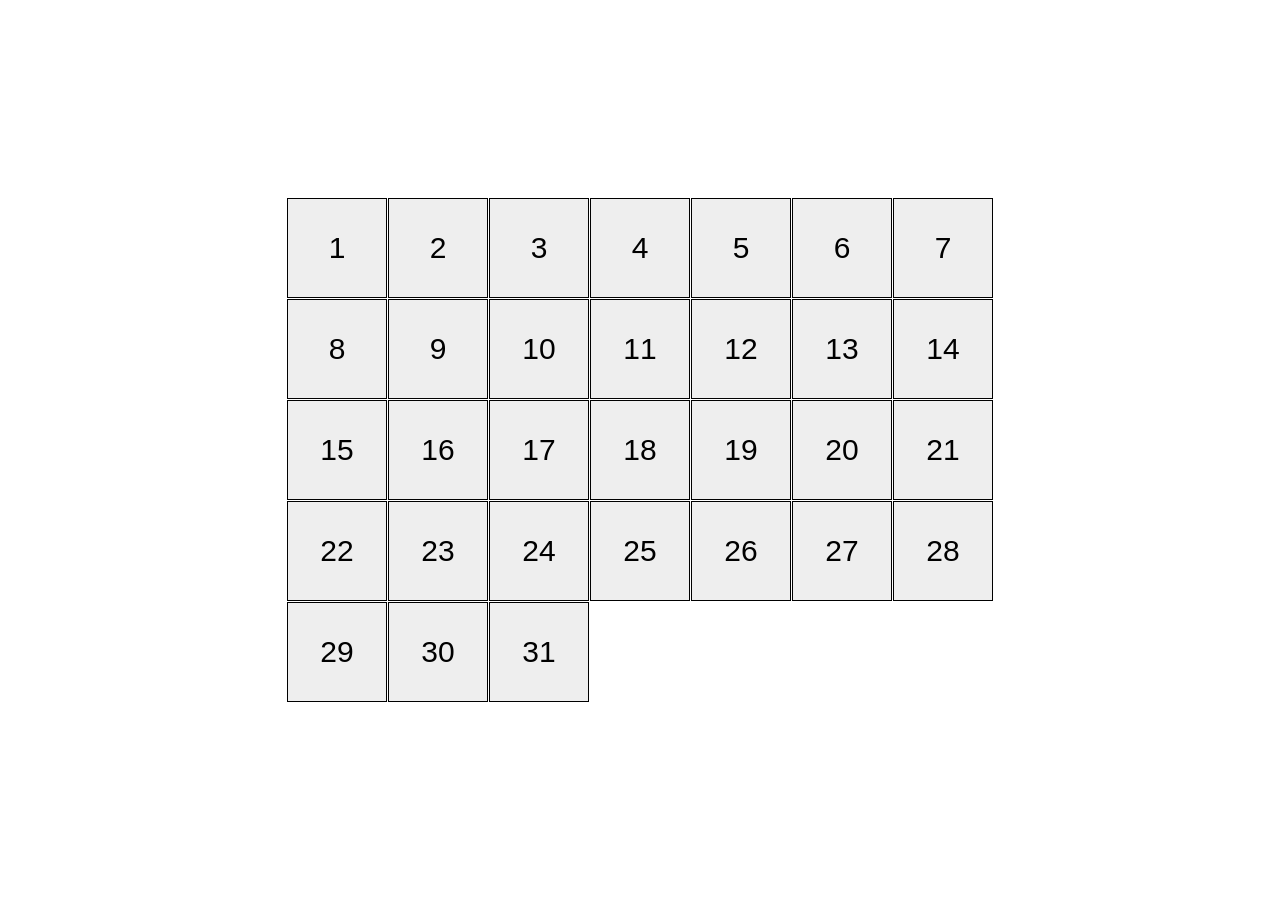
<file: index.html>
<!doctype html><html lang="en"><head><meta charset="utf-8"><meta name="viewport" content="width=device-width, initial-scale=1.0"><title>Calendar</title><link rel="stylesheet" href="index.5661212a.css"></head><body class="page"> <div class="calendar calendar--31 calendar--sat"> <div class="calendar__day calendar__day--1"></div> <div class="calendar__day calendar__day--2"></div> <div class="calendar__day calendar__day--3"></div> <div class="calendar__day calendar__day--4"></div> <div class="calendar__day calendar__day--5"></div> <div class="calendar__day calendar__day--6"></div> <div class="calendar__day calendar__day--7"></div> <div class="calendar__day calendar__day--8"></div> <div class="calendar__day calendar__day--9"></div> <div class="calendar__day calendar__day--10"></div> <div class="calendar__day calendar__day--11"></div> <div class="calendar__day calendar__day--12"></div> <div class="calendar__day calendar__day--13"></div> <div class="calendar__day calendar__day--14"></div> <div class="calendar__day calendar__day--15"></div> <div class="calendar__day calendar__day--16"></div> <div class="calendar__day calendar__day--17"></div> <div class="calendar__day calendar__day--18"></div> <div class="calendar__day calendar__day--19"></div> <div class="calendar__day calendar__day--20"></div> <div class="calendar__day calendar__day--21"></div> <div class="calendar__day calendar__day--22"></div> <div class="calendar__day calendar__day--23"></div> <div class="calendar__day calendar__day--24"></div> <div class="calendar__day calendar__day--25"></div> <div class="calendar__day calendar__day--26"></div> <div class="calendar__day calendar__day--27"></div> <div class="calendar__day calendar__day--28"></div> <div class="calendar__day calendar__day--29"></div> <div class="calendar__day calendar__day--30"></div> <div class="calendar__day calendar__day--31"></div> </div> </body></html>
</file>
<file: index.5661212a.css>
.calendar{box-sizing:border-box;flex-wrap:wrap;gap:1px;width:726px;padding:10px;display:flex}.calendar--month-length-28 .calendar__day:not(:nth-child(-n+28)),.calendar--month-length-29 .calendar__day:not(:nth-child(-n+29)),.calendar--month-length-30 .calendar__day:not(:nth-child(-n+30)),.calendar--month-length-31 .calendar__day:not(:nth-child(-n+31)){display:none}.calendar--start-day-mon .calendar__day:first-child{margin-left:0}.calendar--start-day-tue .calendar__day:first-child{margin-left:101px}.calendar--start-day-wed .calendar__day:first-child{margin-left:202px}.calendar--start-day-thu .calendar__day:first-child{margin-left:303px}.calendar--start-day-fri .calendar__day:first-child{margin-left:404px}.calendar--start-day-sat .calendar__day:first-child{margin-left:505px}.calendar--start-day-sun .calendar__day:first-child{margin-left:606px}.calendar__day{box-sizing:border-box;transition:transform background-color .5s;background-color:#eee;border:1px solid #000;justify-content:center;align-items:center;width:100px;height:100px;display:flex}.calendar__day--1:before{content:"1";font-family:Arial,Helvetica,sans-serif;font-size:30px}.calendar__day--2:before{content:"2";font-family:Arial,Helvetica,sans-serif;font-size:30px}.calendar__day--3:before{content:"3";font-family:Arial,Helvetica,sans-serif;font-size:30px}.calendar__day--4:before{content:"4";font-family:Arial,Helvetica,sans-serif;font-size:30px}.calendar__day--5:before{content:"5";font-family:Arial,Helvetica,sans-serif;font-size:30px}.calendar__day--6:before{content:"6";font-family:Arial,Helvetica,sans-serif;font-size:30px}.calendar__day--7:before{content:"7";font-family:Arial,Helvetica,sans-serif;font-size:30px}.calendar__day--8:before{content:"8";font-family:Arial,Helvetica,sans-serif;font-size:30px}.calendar__day--9:before{content:"9";font-family:Arial,Helvetica,sans-serif;font-size:30px}.calendar__day--10:before{content:"10";font-family:Arial,Helvetica,sans-serif;font-size:30px}.calendar__day--11:before{content:"11";font-family:Arial,Helvetica,sans-serif;font-size:30px}.calendar__day--12:before{content:"12";font-family:Arial,Helvetica,sans-serif;font-size:30px}.calendar__day--13:before{content:"13";font-family:Arial,Helvetica,sans-serif;font-size:30px}.calendar__day--14:before{content:"14";font-family:Arial,Helvetica,sans-serif;font-size:30px}.calendar__day--15:before{content:"15";font-family:Arial,Helvetica,sans-serif;font-size:30px}.calendar__day--16:before{content:"16";font-family:Arial,Helvetica,sans-serif;font-size:30px}.calendar__day--17:before{content:"17";font-family:Arial,Helvetica,sans-serif;font-size:30px}.calendar__day--18:before{content:"18";font-family:Arial,Helvetica,sans-serif;font-size:30px}.calendar__day--19:before{content:"19";font-family:Arial,Helvetica,sans-serif;font-size:30px}.calendar__day--20:before{content:"20";font-family:Arial,Helvetica,sans-serif;font-size:30px}.calendar__day--21:before{content:"21";font-family:Arial,Helvetica,sans-serif;font-size:30px}.calendar__day--22:before{content:"22";font-family:Arial,Helvetica,sans-serif;font-size:30px}.calendar__day--23:before{content:"23";font-family:Arial,Helvetica,sans-serif;font-size:30px}.calendar__day--24:before{content:"24";font-family:Arial,Helvetica,sans-serif;font-size:30px}.calendar__day--25:before{content:"25";font-family:Arial,Helvetica,sans-serif;font-size:30px}.calendar__day--26:before{content:"26";font-family:Arial,Helvetica,sans-serif;font-size:30px}.calendar__day--27:before{content:"27";font-family:Arial,Helvetica,sans-serif;font-size:30px}.calendar__day--28:before{content:"28";font-family:Arial,Helvetica,sans-serif;font-size:30px}.calendar__day--29:before{content:"29";font-family:Arial,Helvetica,sans-serif;font-size:30px}.calendar__day--30:before{content:"30";font-family:Arial,Helvetica,sans-serif;font-size:30px}.calendar__day--31:before{content:"31";font-family:Arial,Helvetica,sans-serif;font-size:30px}.calendar__day:hover{cursor:pointer;background-color:#ffbfcb;transform:translateY(-20px)}html .page{justify-content:center;align-items:center;height:100vh;margin:0;display:flex}
/*# sourceMappingURL=index.5661212a.css.map */
</file>
